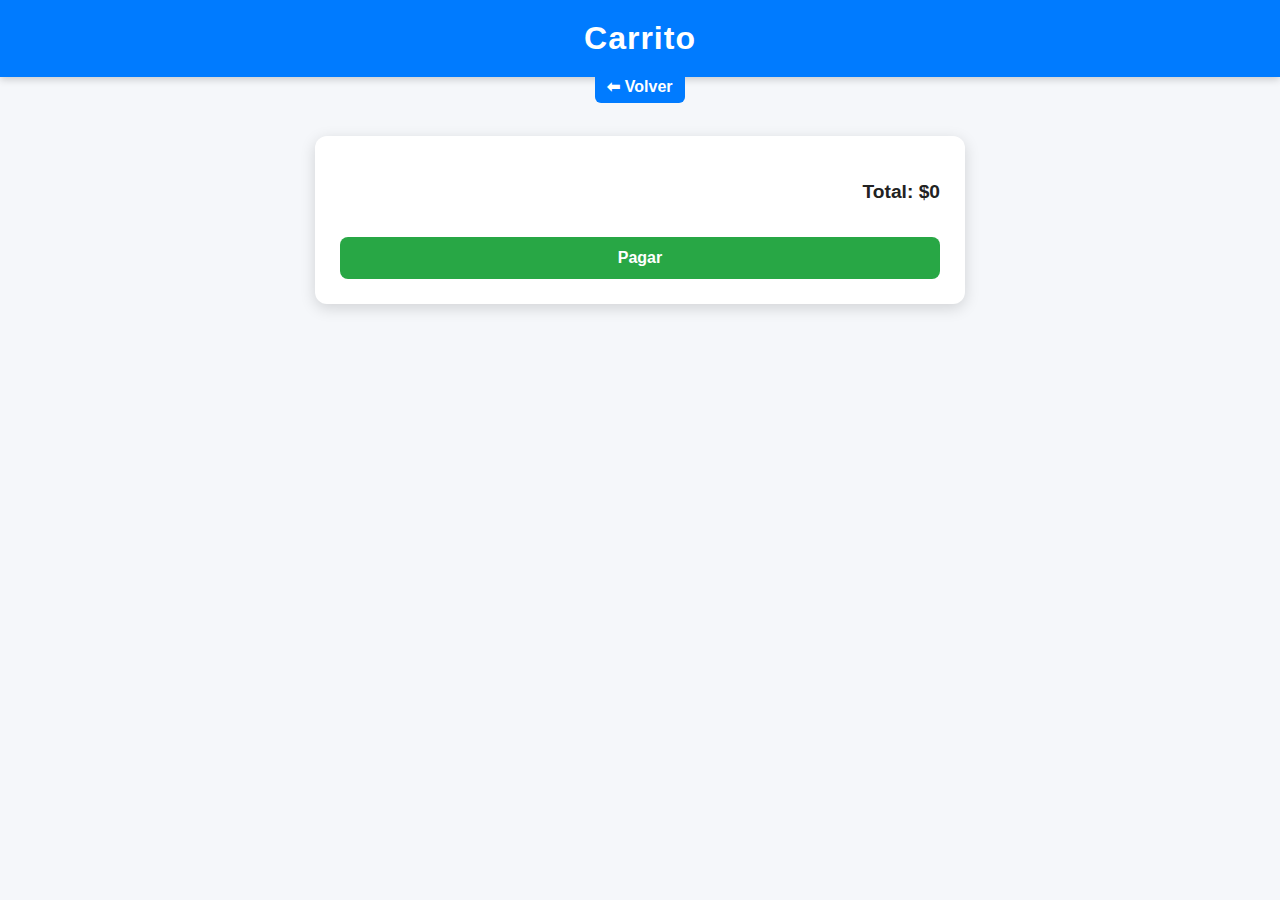
<file: carrito.html>
<!DOCTYPE html>
<html lang="es">
<head>
    <meta charset="UTF-8">
    <meta name="viewport" content="width=device-width, initial-scale=1.0">
    <title>Carrito - Mini E-commerce</title>
    <link rel="stylesheet" href="styles.css">
</head>
<body>
    <header>
        <h1>Carrito</h1>
        <a href="index.html" class="carrito-link">⬅ Volver</a>
    </header>

    <div class="carrito-page">
        <div id="carrito-items"></div>
        <p id="total">Total: $0</p>
        <button id="pagar-btn">Pagar</button>
    </div>

    <script src="carrito.js"></script>
</body>
</html>
</file>
<file: styles.css>
/* ======== ESTILOS GENERALES ======== */
body {
    font-family: 'Segoe UI', Tahoma, Geneva, Verdana, sans-serif;
    background-color: #f5f7fa;
    margin: 0;
    padding: 0;
    text-align: center;
}

h1 {
    background-color: #007bff;
    color: #fff;
    padding: 20px 0;
    margin: 0;
    font-size: 2rem;
    letter-spacing: 1px;
    box-shadow: 0 2px 8px rgba(0,0,0,0.2);
}

/* ======== CONTENEDOR DE PRODUCTOS ======== */
.productos-container {
    display: flex;
    flex-wrap: wrap;
    justify-content: center;
    gap: 25px;
    padding: 30px 10px;
}

/* ======== TARJETAS DE PRODUCTOS ======== */
.producto {
    background-color: #fff;
    border-radius: 12px;
    box-shadow: 0 4px 10px rgba(0,0,0,0.1);
    width: 230px;
    text-align: center;
    transition: transform 0.25s ease, box-shadow 0.25s ease;
    overflow: hidden;
}

.producto:hover {
    transform: translateY(-6px);
    box-shadow: 0 6px 15px rgba(0,0,0,0.15);
}

/* ======== IMÁGENES ======== */
.producto img {
    width: 100%;
    height: 160px;
    object-fit: cover;
}

/* ======== TEXTO ======== */
.producto h2 {
    margin: 10px 0 5px;
    font-size: 1.2rem;
    color: #333;
}

.producto p {
    margin: 5px 0 15px;
    color: #444;
    font-weight: bold;
}

/* ======== BOTONES ======== */
.producto button {
    background-color: #007bff;
    color: white;
    border: none;
    padding: 10px 20px;
    border-radius: 6px;
    cursor: pointer;
    font-weight: 500;
    transition: background-color 0.2s, transform 0.2s;
}

.producto button:hover {
    background-color: #0056b3;
    transform: scale(1.05);
}

.producto button:active {
    transform: scale(0.98);
}
/* ======== CARRITO ======== */
.carrito-page {
    max-width: 600px;
    margin: 40px auto;
    background-color: #fff;
    border-radius: 12px;
    padding: 25px;
    box-shadow: 0 4px 15px rgba(0,0,0,0.15);
}

.item-carrito {
    display: flex;
    justify-content: space-between;
    align-items: center;
    padding: 12px 10px;
    margin-bottom: 15px;
    border-radius: 8px;
    background-color: #f9f9f9;
    box-shadow: 0 2px 5px rgba(0,0,0,0.05);
}

.item-carrito span:first-child {
    font-weight: 600;
    color: #333;
}

.item-carrito span:last-child {
    font-weight: 500;
    color: #555;
}

.acciones {
    display: flex;
    gap: 5px;
}

.acciones button {
    background-color: #007bff;
    color: white;
    border: none;
    border-radius: 5px;
    padding: 5px 10px;
    cursor: pointer;
    font-weight: 600;
    transition: 0.2s;
}

.acciones button:hover {
    background-color: #0056b3;
}

#total {
    font-size: 1.2rem;
    font-weight: bold;
    text-align: right;
    margin-top: 20px;
    color: #222;
}

#pagar-btn {
    background-color: #28a745;
    color: white;
    border: none;
    width: 100%;
    padding: 12px;
    font-size: 1rem;
    border-radius: 8px;
    cursor: pointer;
    font-weight: bold;
    margin-top: 15px;
    transition: 0.2s;
}

#pagar-btn:hover {
    background-color: #218838;
}

.carrito-link {
    text-decoration: none;
    color: #fff;
    font-weight: bold;
    background-color: #007bff;
    padding: 8px 12px;
    border-radius: 6px;
    transition: 0.2s;
}

.carrito-link:hover {
    background-color: #0056b3;
}
</file>
